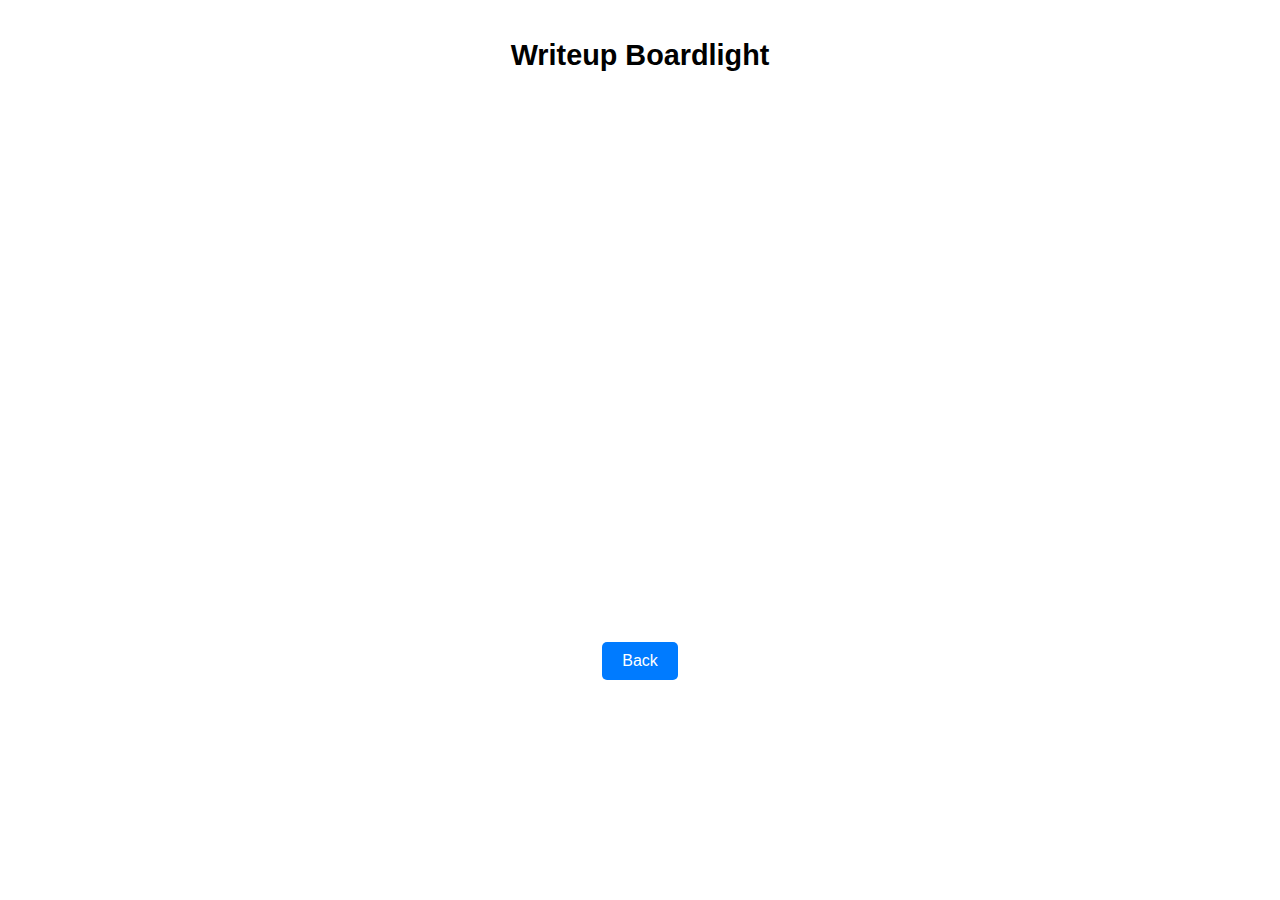
<file: Hack the Box/Boardlight/index.html>
<!DOCTYPE html>
<html lang="es">
<head>
    <meta charset="UTF-8">
    <meta name="viewport" content="width=device-width, initial-scale=1.0">
    <title>Writeup Boardlight</title>
    <style>
        body {
            display: flex;
            flex-direction: column;
            align-items: center;
            margin: 20px;
            font-family: Arial, sans-serif;
            padding: 0;
            box-sizing: border-box;
        }
        h1 {
            font-size: 1.8em; /* Ajustado para móviles */
            margin-bottom: 15px;
        }
        iframe {
            width: 100%;
            height: 60vh; /* Menor altura para móviles */
            max-width: 800px; /* Limitar ancho en pantallas grandes */
            border: none;
        }
        a.back {
            margin-top: 15px;
            padding: 10px 20px;
            background-color: #007BFF;
            color: white;
            text-decoration: none;
            border-radius: 5px;
            transition: background-color 0.3s;
        }
        a.back:hover {
            background-color: #0056b3;
        }
    </style>
</head>
<body>
    <h1>Writeup Boardlight</h1>
    <iframe src="Boardlight Writeup HTB.pdf"></iframe>
    <a href="../index.html" class="back">Back</a>
</body>
</html>
</file>
